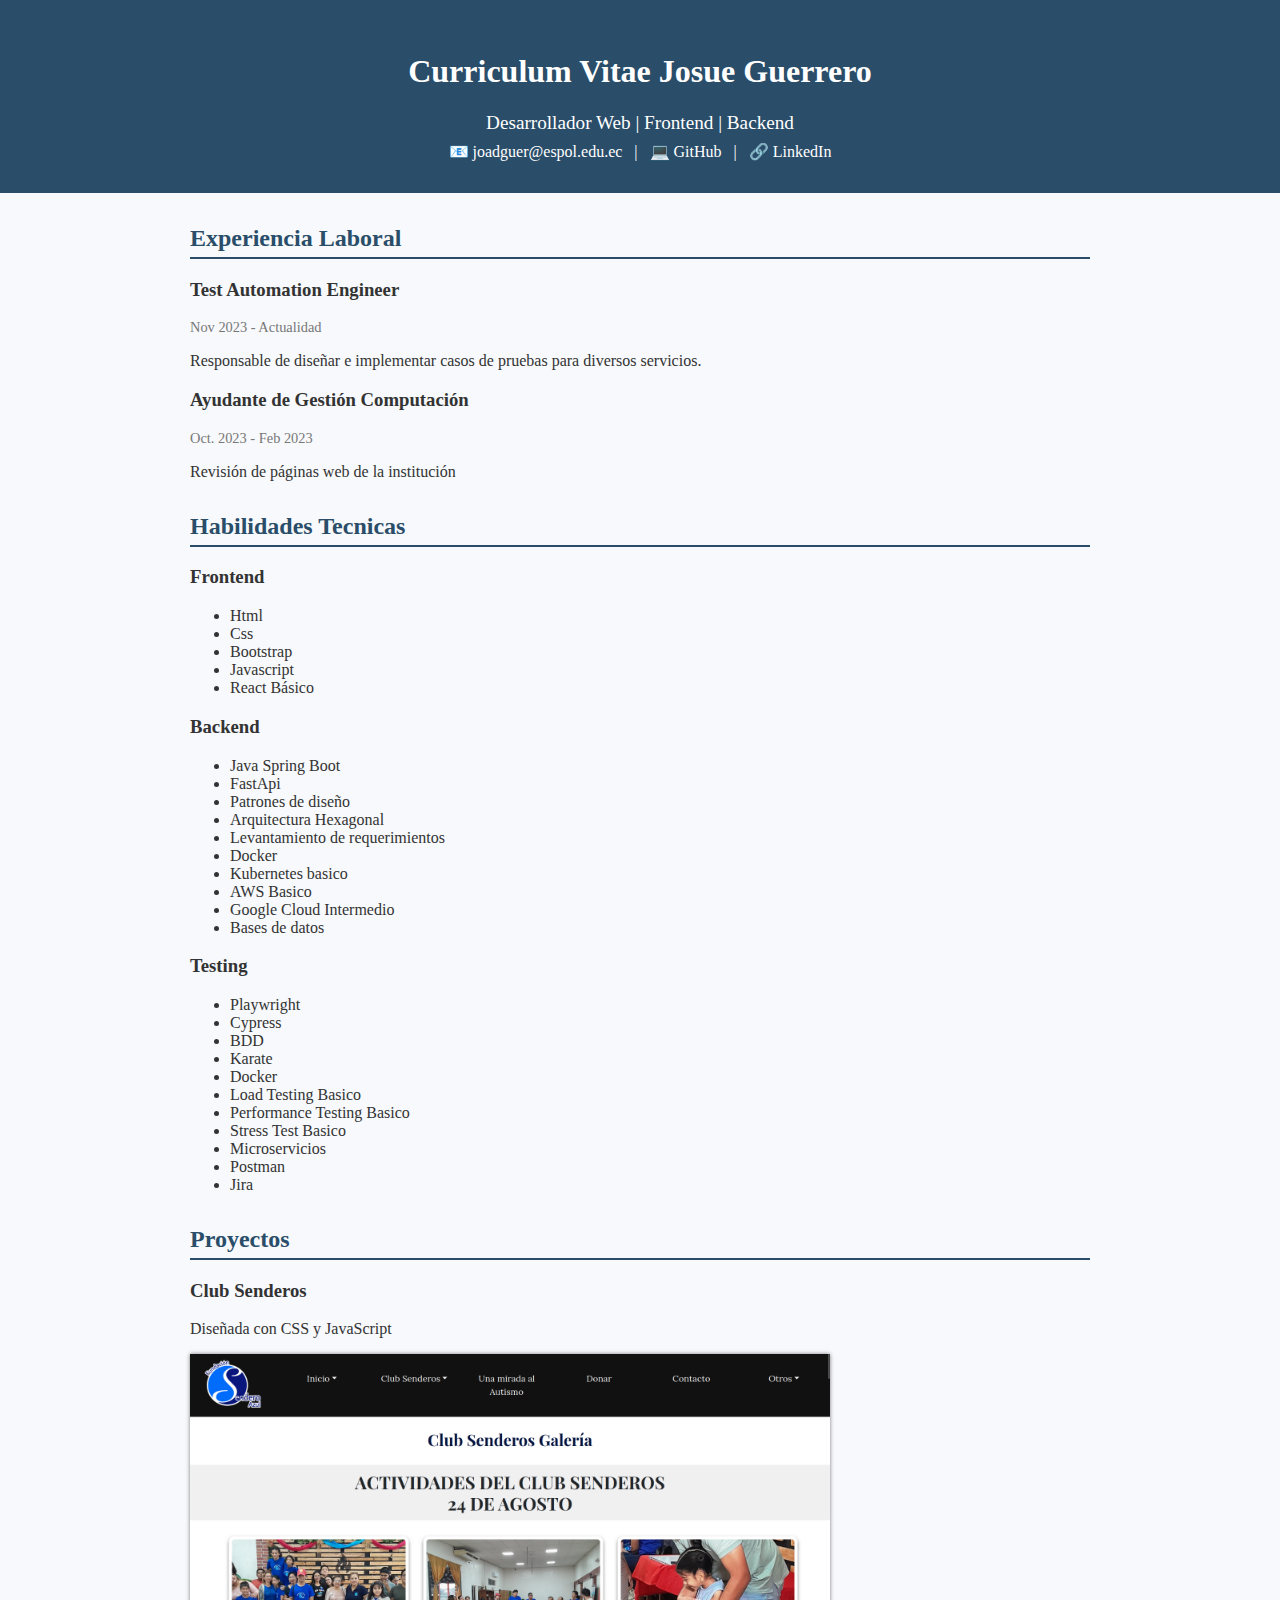
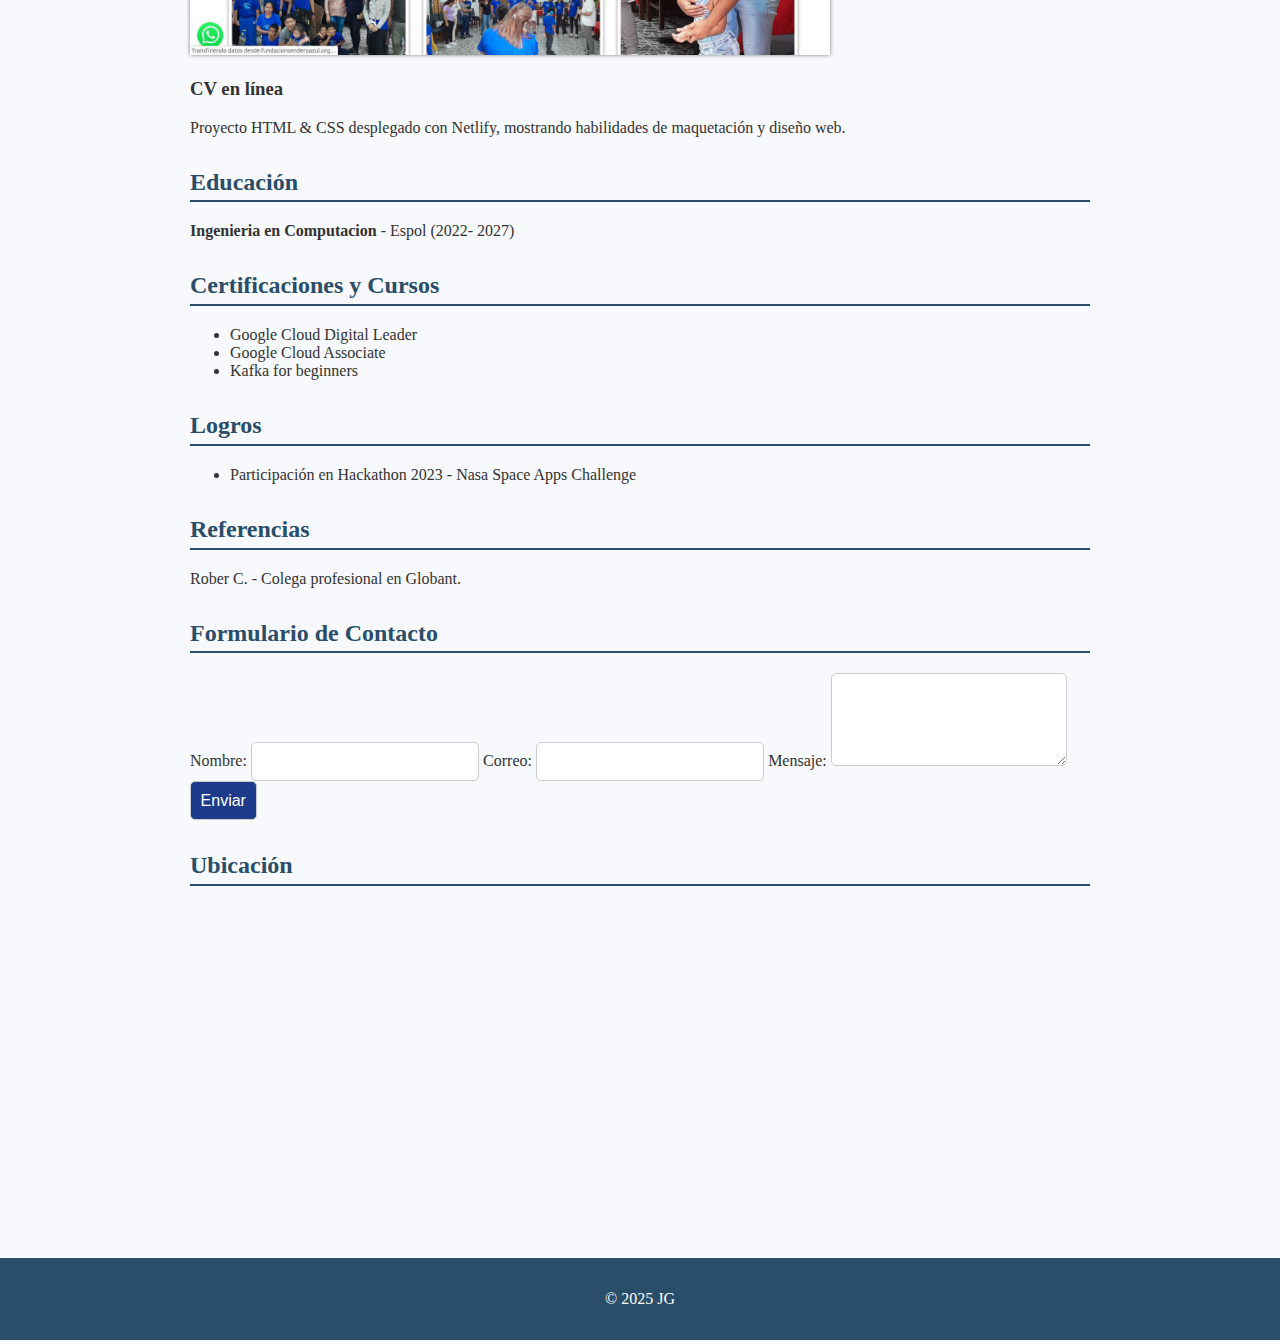
<file: index.html>
<!DOCTYPE html>
<html lang="en">
<head>
    <meta charset="UTF-8">
    <meta name="viewport" content="width=device-width, initial-scale=1.0">
    <link rel="stylesheet" href="styles.css">
    <title>CV Josue Guerrero</title>
</head>
<body>
    <header>
        <h1 class="title">Curriculum Vitae Josue Guerrero</h1>
        <p class="subtitle">Desarrollador Web | Frontend | Backend</p>
        <div class="contacto">
          <a href="mailto:joadguer@espol.edu.ec">📧 joadguer@espol.edu.ec</a> |
          <a href="https://github.com/JosueAGER" target="_blank">💻 GitHub</a> |
          <a href="https://www.linkedin.com/in/josue-guerrero-murillo-ab1436252/" target="_blank">🔗 LinkedIn</a>
        </div>
    </header>
   
    <main>
        <section id="experiencia-laboral">
            <h2>Experiencia Laboral</h2>
        
            <article>
              <h3>Test Automation Engineer</h3>
              <p class="fecha">Nov 2023 - Actualidad</p>
              <p>Responsable de diseñar e implementar casos de pruebas para diversos servicios.</p>
            </article>
        
            <article>
              <h3>Ayudante de Gestión Computación</h3>
              <p class="fecha">Oct. 2023 - Feb 2023</p>
              <p>Revisión de páginas web de la institución</p>
            </article>
        </section>
                


        <section id="experiencia-laboral">
            <h2>Habilidades Tecnicas</h2>
        
            <article>
              <h3>Frontend</h3>
              <ul>
                <li>Html</li>
                <li>Css</li>
                <li>Bootstrap</li>
                <li>Javascript</li>
                <li>React Básico</li>
              </ul>
            </article>
        
            <article>
              <h3>Backend</h3>
            <ul>
                <li>Java Spring Boot</li>
                <li>FastApi</li>
                <li>Patrones de diseño</li>
                <li>Arquitectura Hexagonal</li>
                <li>Levantamiento de requerimientos</li>
                <li>Docker</li>
                <li>Kubernetes basico</li>
                <li>AWS Basico</li>
                <li>Google Cloud Intermedio</li>
                <li>Bases de datos</li>
            </ul>
            </article>

            <article>
                <h3>Testing</h3>
                <ul>
                    <li>Playwright</li>
                    <li>Cypress</li>
                    <li>BDD</li>
                    <li>Karate</li>
                    <li>Docker</li>
                    <li>Load Testing Basico</li>
                    <li>Performance Testing Basico</li>
                    <li>Stress Test Basico</li>
                    <li>Microservicios</li>
                    <li>Postman</li>
                    <li>Jira</li>
                </ul>
              </article>
        </section>

        <section id="proyectos">
            <h2>Proyectos</h2>
            <div class="item">
              <h3>Club Senderos</h3>
              <p>Diseñada con CSS y JavaScript</p>
              <img src="assets/image.png">
            </div>
            <div class="item">
              <h3>CV en línea</h3>
              <p>Proyecto HTML & CSS desplegado con Netlify, mostrando habilidades de maquetación y diseño web.</p>
              
            </div>
          </section>
      
          <section id="educacion">
            <h2>Educación</h2>
            <p><strong>Ingenieria en Computacion</strong> - Espol (2022- 2027)</p>
          </section>
      
          <section id="certificaciones">
            <h2>Certificaciones y Cursos</h2>
            <ul>
              <li>Google Cloud Digital Leader</li>
              <li>Google Cloud Associate</li>
              <li>Kafka for beginners</li>
            </ul>
          </section>
      
          <section id="logros">
            <h2>Logros</h2>
            <ul>
              <li>Participación en Hackathon 2023 - Nasa Space Apps Challenge</li>
            </ul>
          </section>
      
          <section id="referencias">
            <h2>Referencias</h2>
            <p>Rober C. -  Colega profesional en Globant.</p>
            
          </section>


              <!-- Formulario -->
        <section id="contacto">
            <h2>Formulario de Contacto</h2>
            <form action="#" method="post">
            <label for="nombre">Nombre:</label>
            <input type="text" id="nombre" name="nombre" required>
    
            <label for="correo">Correo:</label>
            <input type="email" id="correo" name="correo" required>
    
            <label for="mensaje">Mensaje:</label>
            <textarea id="mensaje" name="mensaje" rows="4" required></textarea>
    
            <button type="submit">Enviar</button>
            </form>
        </section>
    
      <!-- Mapa -->
      <section id="ubicacion">
        <h2>Ubicación</h2>
        <iframe
          src="https://www.google.com/maps/embed?pb=!1m18!1m12!1m3!1d997.8980303879347!2d-79.967017!3d-2.145270!2m3!1f0!2f0!3f0!3m2!1i1024!2i768!4f13.1!3m3!1m2!1s0x902d6dc3b78d1a7f%3A0xa28ee24d2cbec54a!2sESPOL!5e0!3m2!1ses!2sec!4v1697904000000!5m2!1ses!2sec"
          width="100%" height="300" style="border:0;" allowfullscreen loading="lazy">
        </iframe>
      </section>
    </main>

    <footer>
        <p>© 2025 JG</p>
    </footer>



    
</body>
</html>
</file>
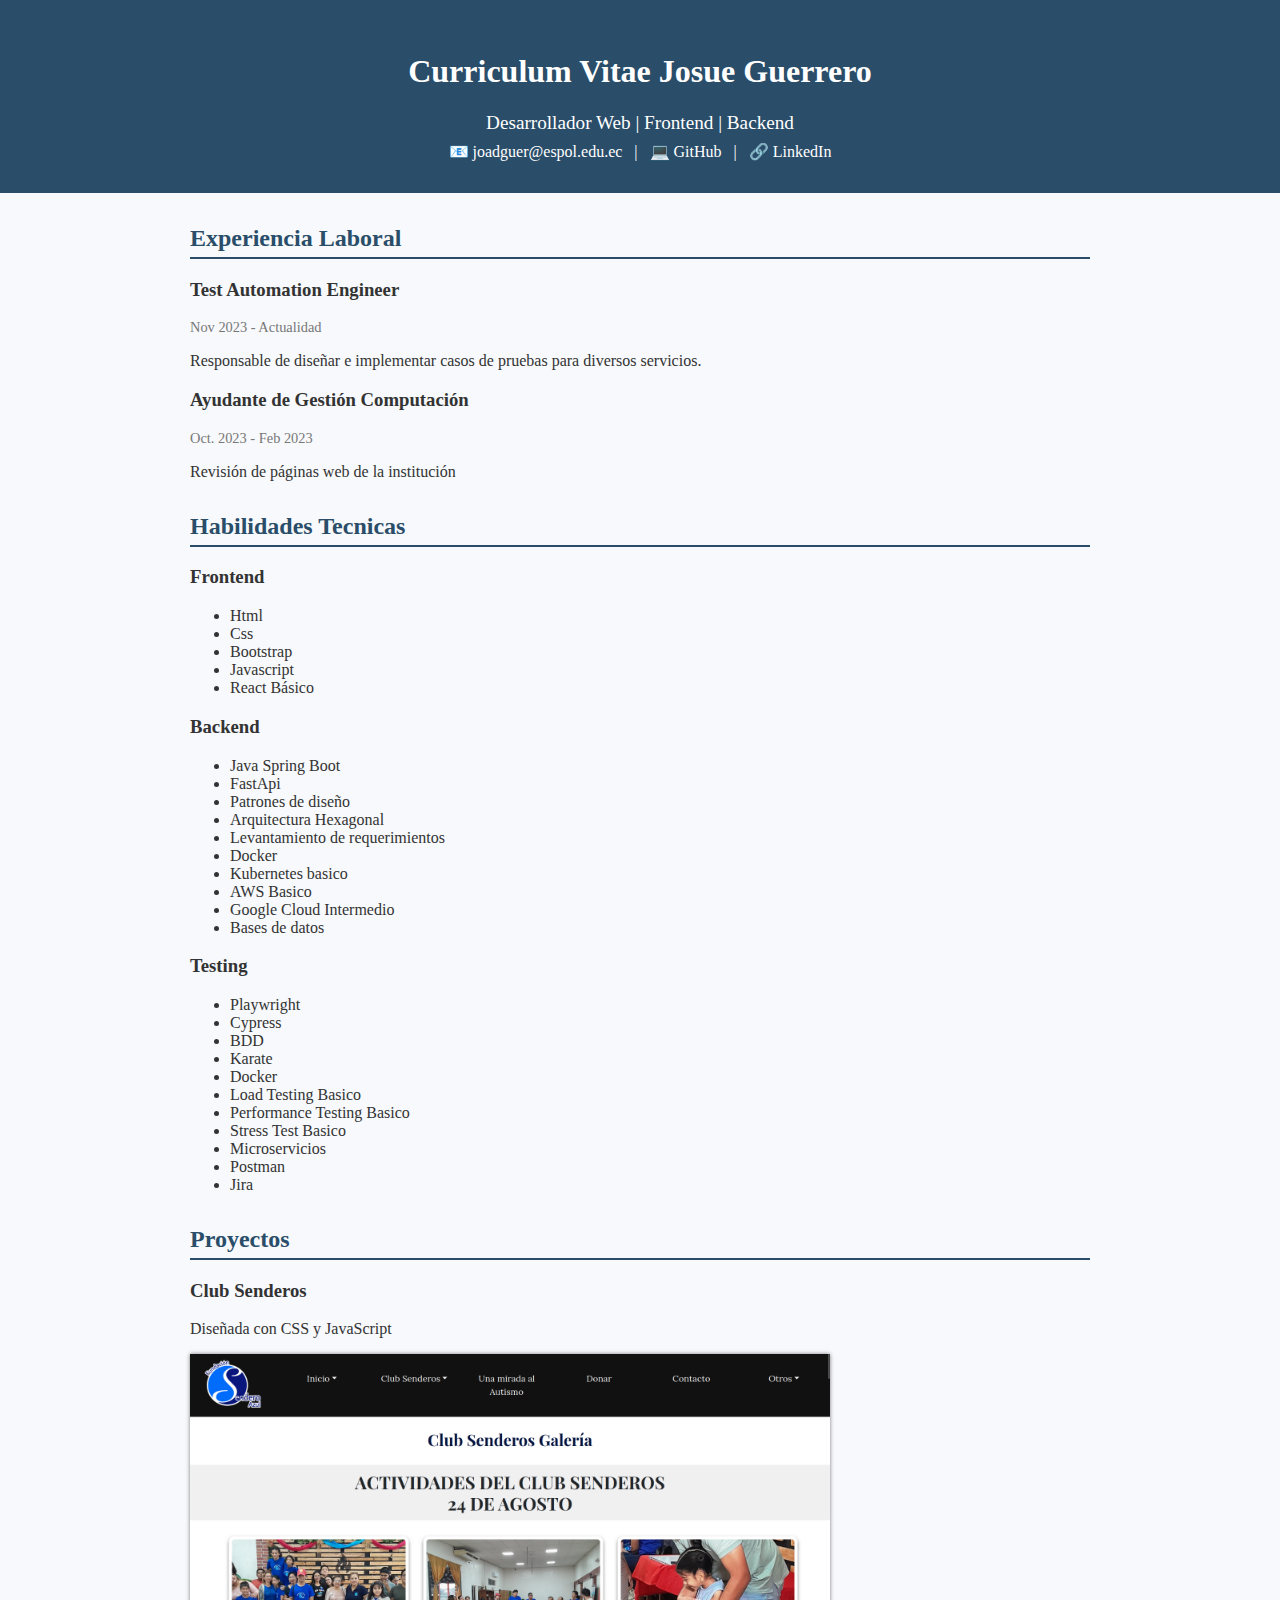
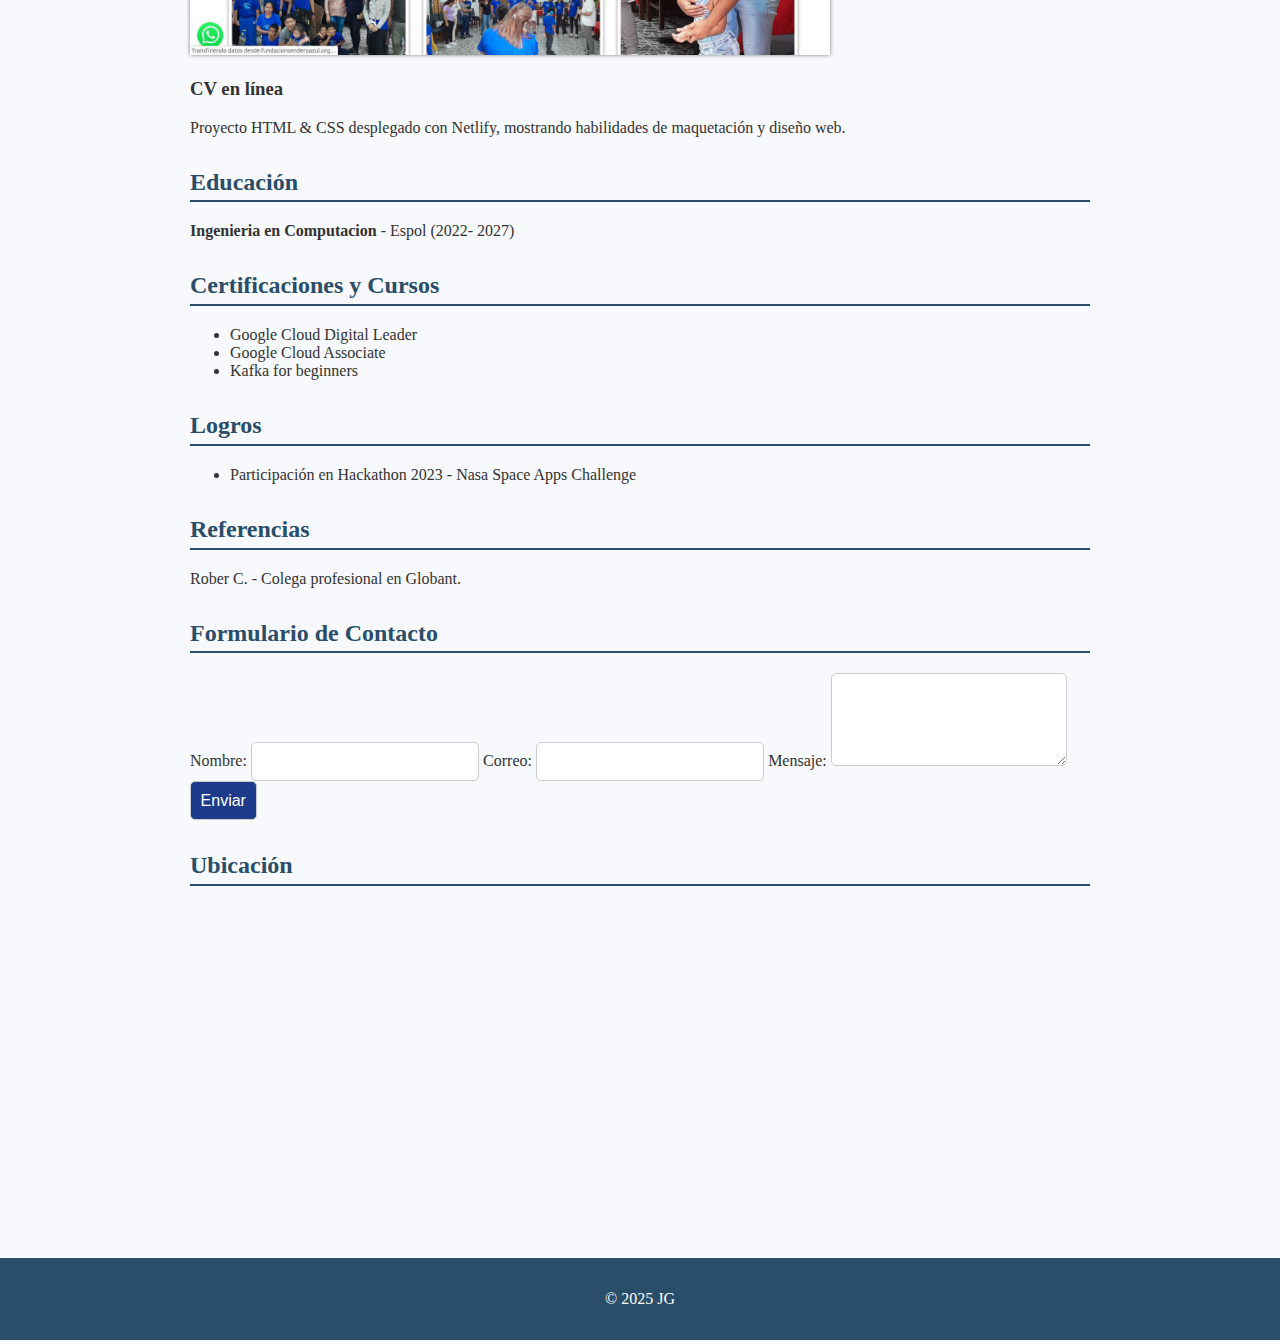
<file: index..html>
<!DOCTYPE html>
<html lang="en">
<head>
    <meta charset="UTF-8">
    <meta name="viewport" content="width=device-width, initial-scale=1.0">
    <link rel="stylesheet" href="styles.css">
    <title>CV Josue Guerrero</title>
</head>
<body>
    <header>
        <h1 class="title">Curriculum Vitae Josue Guerrero</h1>
        <p class="subtitle">Desarrollador Web | Frontend | Backend</p>
        <div class="contacto">
          <a href="mailto:joadguer@espol.edu.ec">📧 joadguer@espol.edu.ec</a> |
          <a href="https://github.com/JosueAGER" target="_blank">💻 GitHub</a> |
          <a href="https://www.linkedin.com/in/josue-guerrero-murillo-ab1436252/" target="_blank">🔗 LinkedIn</a>
        </div>
    </header>
   
    <main>
        <section id="experiencia-laboral">
            <h2>Experiencia Laboral</h2>
        
            <article>
              <h3>Test Automation Engineer</h3>
              <p class="fecha">Nov 2023 - Actualidad</p>
              <p>Responsable de diseñar e implementar casos de pruebas para diversos servicios.</p>
            </article>
        
            <article>
              <h3>Ayudante de Gestión Computación</h3>
              <p class="fecha">Oct. 2023 - Feb 2023</p>
              <p>Revisión de páginas web de la institución</p>
            </article>
        </section>
                


        <section id="experiencia-laboral">
            <h2>Habilidades Tecnicas</h2>
        
            <article>
              <h3>Frontend</h3>
              <ul>
                <li>Html</li>
                <li>Css</li>
                <li>Bootstrap</li>
                <li>Javascript</li>
                <li>React Básico</li>
              </ul>
            </article>
        
            <article>
              <h3>Backend</h3>
            <ul>
                <li>Java Spring Boot</li>
                <li>FastApi</li>
                <li>Patrones de diseño</li>
                <li>Arquitectura Hexagonal</li>
                <li>Levantamiento de requerimientos</li>
                <li>Docker</li>
                <li>Kubernetes basico</li>
                <li>AWS Basico</li>
                <li>Google Cloud Intermedio</li>
                <li>Bases de datos</li>
            </ul>
            </article>

            <article>
                <h3>Testing</h3>
                <ul>
                    <li>Playwright</li>
                    <li>Cypress</li>
                    <li>BDD</li>
                    <li>Karate</li>
                    <li>Docker</li>
                    <li>Load Testing Basico</li>
                    <li>Performance Testing Basico</li>
                    <li>Stress Test Basico</li>
                    <li>Microservicios</li>
                    <li>Postman</li>
                    <li>Jira</li>
                </ul>
              </article>
        </section>

        <section id="proyectos">
            <h2>Proyectos</h2>
            <div class="item">
              <h3>Club Senderos</h3>
              <p>Diseñada con CSS y JavaScript</p>
              <img src="assets/image.png">
            </div>
            <div class="item">
              <h3>CV en línea</h3>
              <p>Proyecto HTML & CSS desplegado con Netlify, mostrando habilidades de maquetación y diseño web.</p>
              
            </div>
          </section>
      
          <section id="educacion">
            <h2>Educación</h2>
            <p><strong>Ingenieria en Computacion</strong> - Espol (2022- 2027)</p>
          </section>
      
          <section id="certificaciones">
            <h2>Certificaciones y Cursos</h2>
            <ul>
              <li>Google Cloud Digital Leader</li>
              <li>Google Cloud Associate</li>
              <li>Kafka for beginners</li>
            </ul>
          </section>
      
          <section id="logros">
            <h2>Logros</h2>
            <ul>
              <li>Participación en Hackathon 2023 - Nasa Space Apps Challenge</li>
            </ul>
          </section>
      
          <section id="referencias">
            <h2>Referencias</h2>
            <p>Rober C. -  Colega profesional en Globant.</p>
            
          </section>


              <!-- Formulario -->
        <section id="contacto">
            <h2>Formulario de Contacto</h2>
            <form action="#" method="post">
            <label for="nombre">Nombre:</label>
            <input type="text" id="nombre" name="nombre" required>
    
            <label for="correo">Correo:</label>
            <input type="email" id="correo" name="correo" required>
    
            <label for="mensaje">Mensaje:</label>
            <textarea id="mensaje" name="mensaje" rows="4" required></textarea>
    
            <button type="submit">Enviar</button>
            </form>
        </section>
    
      <!-- Mapa -->
      <section id="ubicacion">
        <h2>Ubicación</h2>
        <iframe
          src="https://www.google.com/maps/embed?pb=!1m18!1m12!1m3!1d997.8980303879347!2d-79.967017!3d-2.145270!2m3!1f0!2f0!3f0!3m2!1i1024!2i768!4f13.1!3m3!1m2!1s0x902d6dc3b78d1a7f%3A0xa28ee24d2cbec54a!2sESPOL!5e0!3m2!1ses!2sec!4v1697904000000!5m2!1ses!2sec"
          width="100%" height="300" style="border:0;" allowfullscreen loading="lazy">
        </iframe>
      </section>
    </main>

    <footer>
        <p>© 2025 JG</p>
    </footer>



    
</body>
</html>
</file>
<file: styles.css>
body {
    font-family: 'Times New Roman', Times, serif;
    margin: 0;
    background: #f7f9fc;
    color: #333;
  }
  
  header {
    background: #2a4d69;
    color: white;
    text-align: center;
    padding: 2rem 2rem;
  }
  
  .subtitle {
    font-size: 1.2rem;
    margin-bottom: 0.5rem;
  }
  
  .contacto a {
    color: #fff;
    text-decoration: none;
    margin: 0 0.5rem;
  }
  
  main {
    max-width: 900px;
    margin: 2rem auto;
    padding: 0 1rem;
  }
  
  section {
    margin-bottom: 2rem;
  }
  
  h2 {
    border-bottom: 2px solid #2a4d69;
    padding-bottom: 0.3rem;
    color: #2a4d69;
  }
  
  .item {
    margin: 1rem 0;
  }
  
  .fecha {
    color: #777;
    font-size: 0.9rem;
    padding-top: 0%;
    margin-top: 0%;
  }

  img {
    max-width: 50vw;
    box-shadow: 0 0 4px rgba(0,0,0,0.5);
  }
  

  input, textarea, button {
    padding: 0.6rem;
    border-radius: 5px;
    border: 1px solid #ccc;
    font-size: 1rem;
  }
  
  button {
    background-color: #1e3a8a;
    color: white;
    cursor: pointer;
    transition: background 0.3s ease;
  }
  
  button:hover {
    background-color: #3b82f6;
  }
  footer {
    background: #2a4d69;
    color: white;
    text-align: center;
    padding: 1rem 0;
    margin-top: 3rem;
  }
</file>
